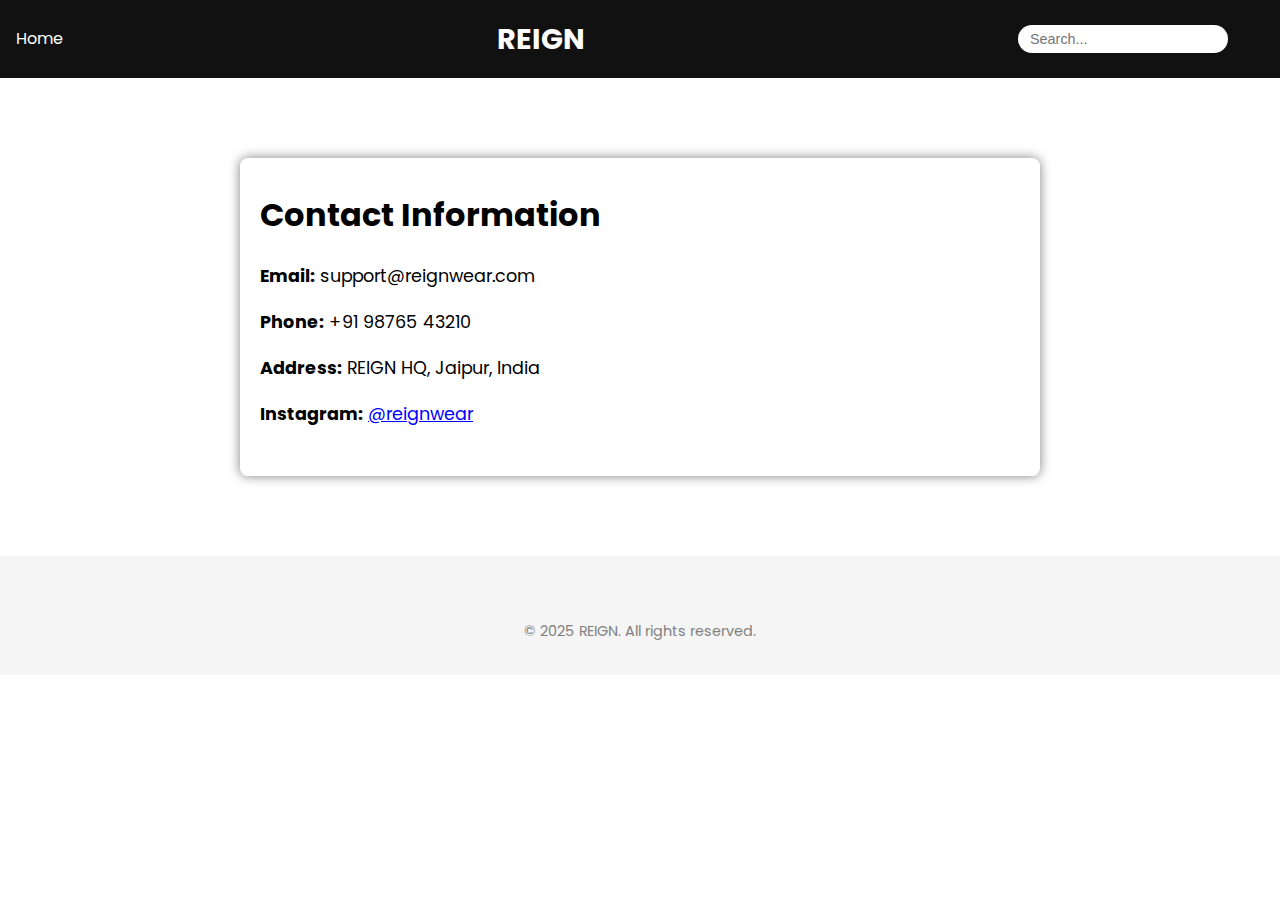
<file: contact.html>
<!DOCTYPE html>
<html lang="en">
<head>
  <meta charset="UTF-8" />
  <meta name="viewport" content="width=device-width, initial-scale=1.0"/>
  <title>Contact Information - REIGN</title>
  <link rel="stylesheet" href="style.css" />
  <link href="https://fonts.googleapis.com/css2?family=Poppins:wght@300;600&display=swap" rel="stylesheet">

</head>
<body>

  <header>
      <nav class="navbar">
        <!-- Hamburger (only on mobile) -->
        <div class="menu-toggle" onclick="toggleMenu()">
          <i class="fas fa-bars"></i>
        </div>

        <!-- Left menu links -->
        <ul class="nav-links">
          <li><a href="index.html">Home</a></li>
        </ul>

        <!-- Center logo -->
        <div class="nav-logo">
          <a href="index.html">REIGN</a>
        </div>

        <!-- Right icons -->
        <div class="nav-icons">
          <form class="search-bar">
            <input type="text" placeholder="Search..." />
          </form>
          <a href="wishlist.html" title="Wishlist"><i class="fas fa-heart"></i></a>
          <a href="cart.html" title="Cart"><i class="fas fa-shopping-cart"></i></a>
          <a href="login.html" title="Login"><i class="fas fa-user"></i></a>
        </div>
      </nav>

  </header>

  <main class="policy-page">
    <h2>Contact Information</h2>
    <p><strong>Email:</strong> support@reignwear.com</p>
    <p><strong>Phone:</strong> +91 98765 43210</p>
    <p><strong>Address:</strong> REIGN HQ, Jaipur, India</p>
    <p><strong>Instagram:</strong> <a href="#">@reignwear</a></p>
  </main>

  <footer class="site-footer">
    <p class="footer-bottom">© 2025 REIGN. All rights reserved.</p>
  </footer>

</body>
</html>
</file>
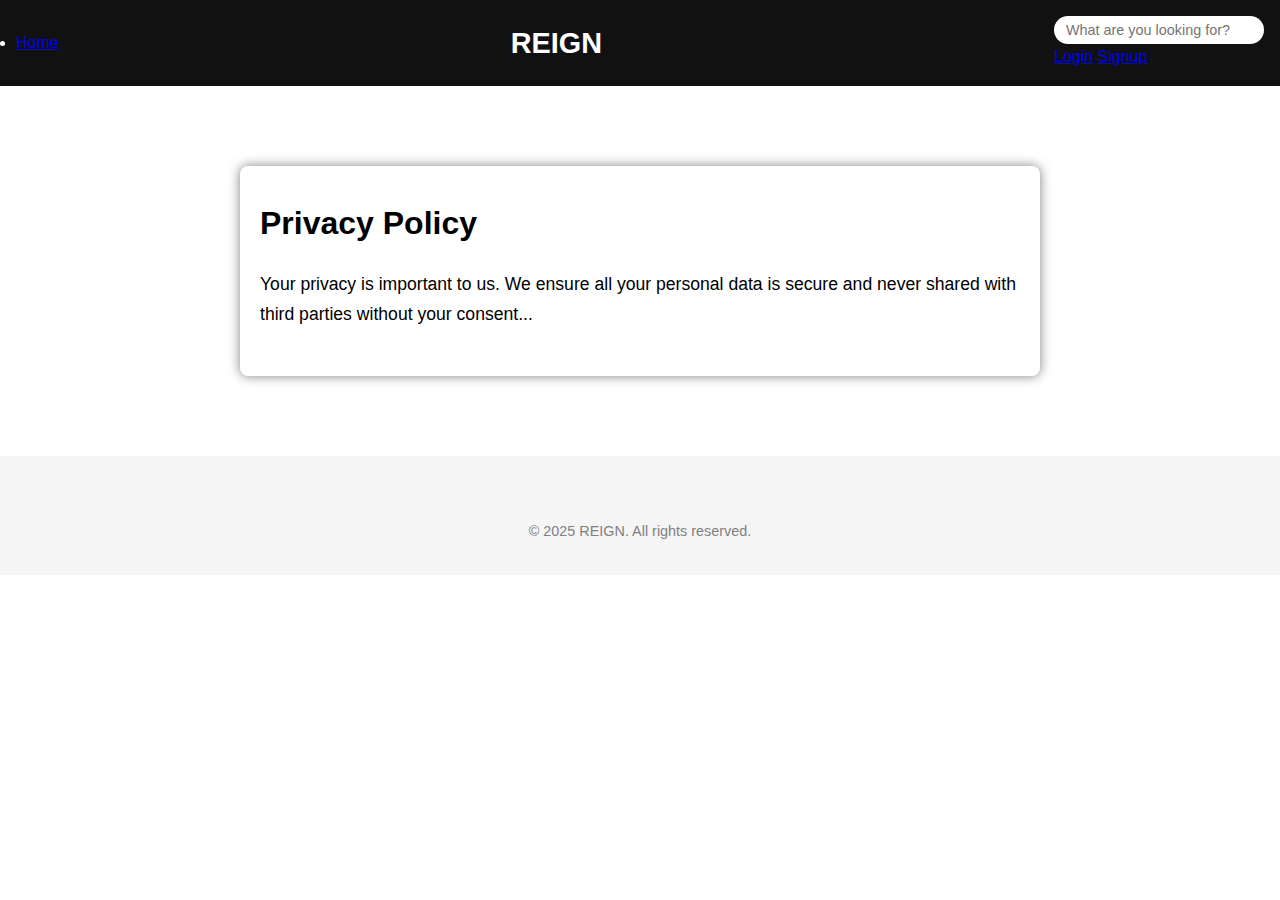
<file: privacy.html>
<!DOCTYPE html>
<html lang="en">
<head>
  <meta charset="UTF-8" />
  <meta name="viewport" content="width=device-width, initial-scale=1.0"/>
  <title>Privacy Policy - REIGN</title>
  <link rel="stylesheet" href="style.css" />
</head>
<body>

  <header>
    <nav class="navbar">
        <div class="nav-left">
          <ul>
            <li><a href="index.html">Home</a></li>
            
          </ul>
        </div>

        <div class="nav-center">
          <div class="logo"><a href="index.html">REIGN</a></div>
        </div>

        <div class="nav-right">
          <form class="search-bar">
            <input type="text" placeholder="What are you looking for?" />
          </form>
          <a href="#" title="Wishlist"><i class="fas fa-heart"></i></a>
          <a href="cart.html" title="Cart"><i class="fas fa-shopping-cart"></i></a>
          <div class="dropdown">
            <i class="fas fa-user" onclick="toggleDropdown()"></i>
            <div class="dropdown-content" id="loginDropdown">
              <a href="login.html">Login</a>
              <a href="signup.html">Signup</a>
            </div>
          </div>
        </div>
      </nav>
  </header>

  <main class="policy-page">
    <h2>Privacy Policy</h2>
    <p>Your privacy is important to us. We ensure all your personal data is secure and never shared with third parties without your consent...</p>
  </main>

  <footer class="site-footer">
    <p class="footer-bottom">© 2025 REIGN. All rights reserved.</p>
  </footer>

</body>
</html>
</file>
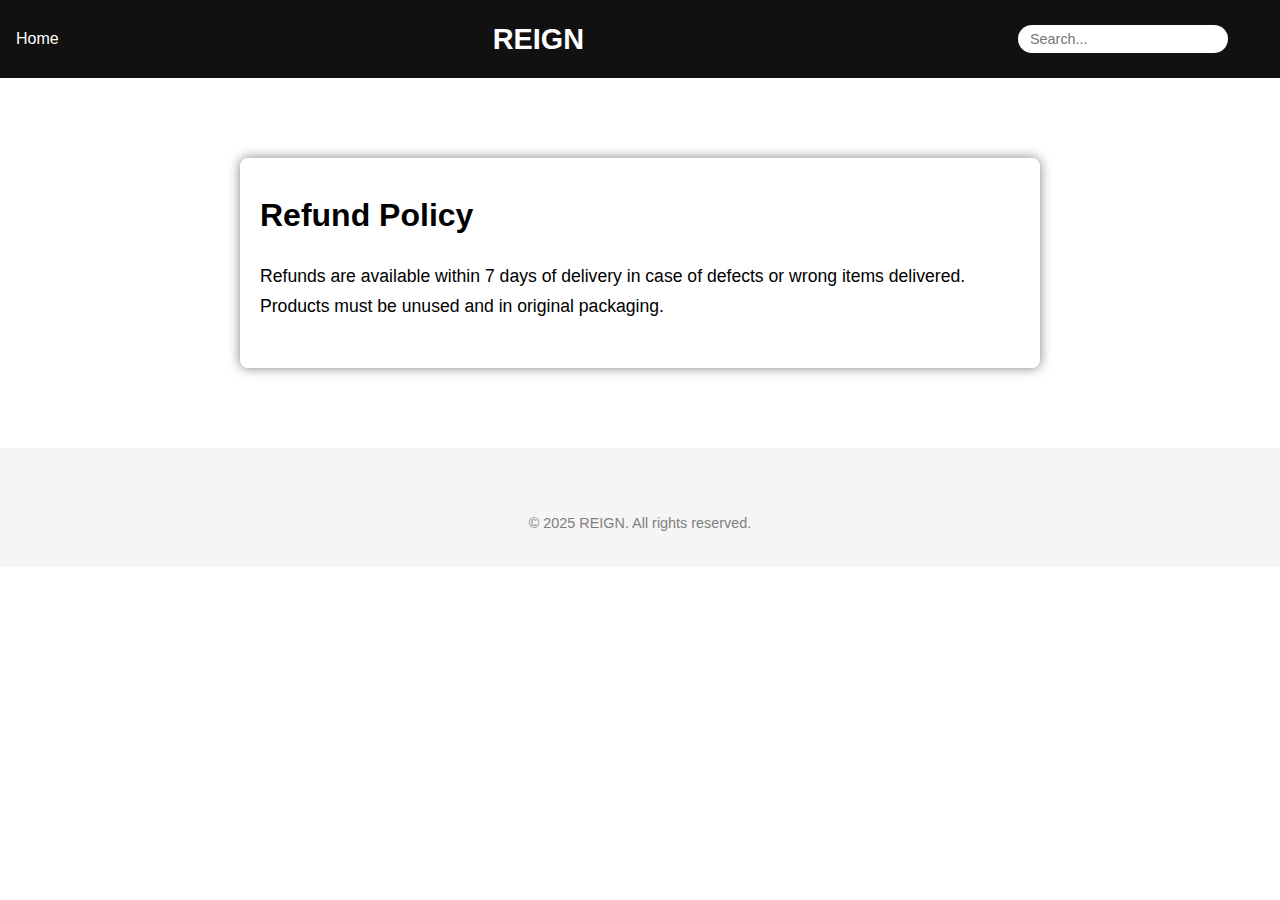
<file: refund.html>
<!DOCTYPE html>
<html lang="en">
<head>
  <meta charset="UTF-8" />
  <meta name="viewport" content="width=device-width, initial-scale=1.0"/>
  <title>Refund Policy - REIGN</title>
  <link rel="stylesheet" href="style.css" />
</head>
<body>

  <header>
    <nav class="navbar">
        <!-- Hamburger (only on mobile) -->
        <div class="menu-toggle" onclick="toggleMenu()">
          <i class="fas fa-bars"></i>
        </div>

        <!-- Left menu links -->
        <ul class="nav-links">
          <li><a href="index.html">Home</a></li>
        </ul>

        <!-- Center logo -->
        <div class="nav-logo">
          <a href="index.html">REIGN</a>
        </div>

        <!-- Right icons -->
        <div class="nav-icons">
          <form class="search-bar">
            <input type="text" placeholder="Search..." />
          </form>
          <a href="wishlist.html" title="Wishlist"><i class="fas fa-heart"></i></a>
          <a href="cart.html" title="Cart"><i class="fas fa-shopping-cart"></i></a>
          <a href="login.html" title="Login"><i class="fas fa-user"></i></a>
        </div>
      </nav>
  </header>

  <main class="policy-page">
    <h2>Refund Policy</h2>
    <p>Refunds are available within 7 days of delivery in case of defects or wrong items delivered. Products must be unused and in original packaging.</p>
  </main>

  <footer class="site-footer">
    <p class="footer-bottom">© 2025 REIGN. All rights reserved.</p>
  </footer>

</body>
</html>
</file>
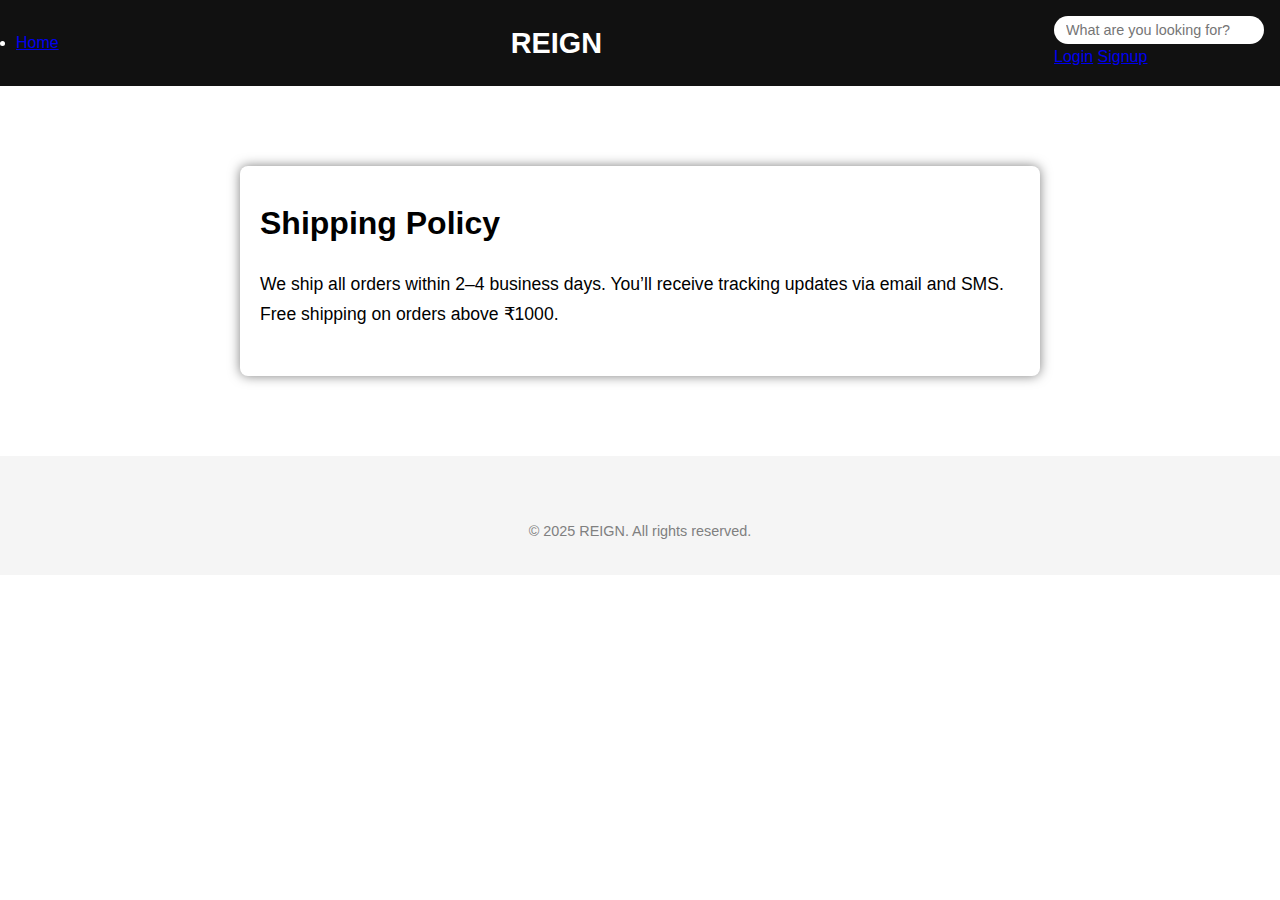
<file: shipping.html>
<!DOCTYPE html>
<html lang="en">
<head>
  <meta charset="UTF-8" />
  <meta name="viewport" content="width=device-width, initial-scale=1.0"/>
  <title>Shipping Policy - REIGN</title>
  <link rel="stylesheet" href="style.css" />
</head>
<body>

  <header>
    <nav class="navbar">
        <div class="nav-left">
          <ul>
            <li><a href="index.html">Home</a></li>
            
          </ul>
        </div>

        <div class="nav-center">
          <div class="logo"><a href="index.html">REIGN</a></div>
        </div>

        <div class="nav-right">
          <form class="search-bar">
            <input type="text" placeholder="What are you looking for?" />
          </form>
          <a href="#" title="Wishlist"><i class="fas fa-heart"></i></a>
          <a href="cart.html" title="Cart"><i class="fas fa-shopping-cart"></i></a>
          <div class="dropdown">
            <i class="fas fa-user" onclick="toggleDropdown()"></i>
            <div class="dropdown-content" id="loginDropdown">
              <a href="login.html">Login</a>
              <a href="signup.html">Signup</a>
            </div>
          </div>
        </div>
      </nav>
  </header>

  <main class="policy-page">
    <h2>Shipping Policy</h2>
    <p>We ship all orders within 2–4 business days. You’ll receive tracking updates via email and SMS. Free shipping on orders above ₹1000.</p>
  </main>

  <footer class="site-footer">
    <p class="footer-bottom">© 2025 REIGN. All rights reserved.</p>
  </footer>

</body>
</html>
</file>
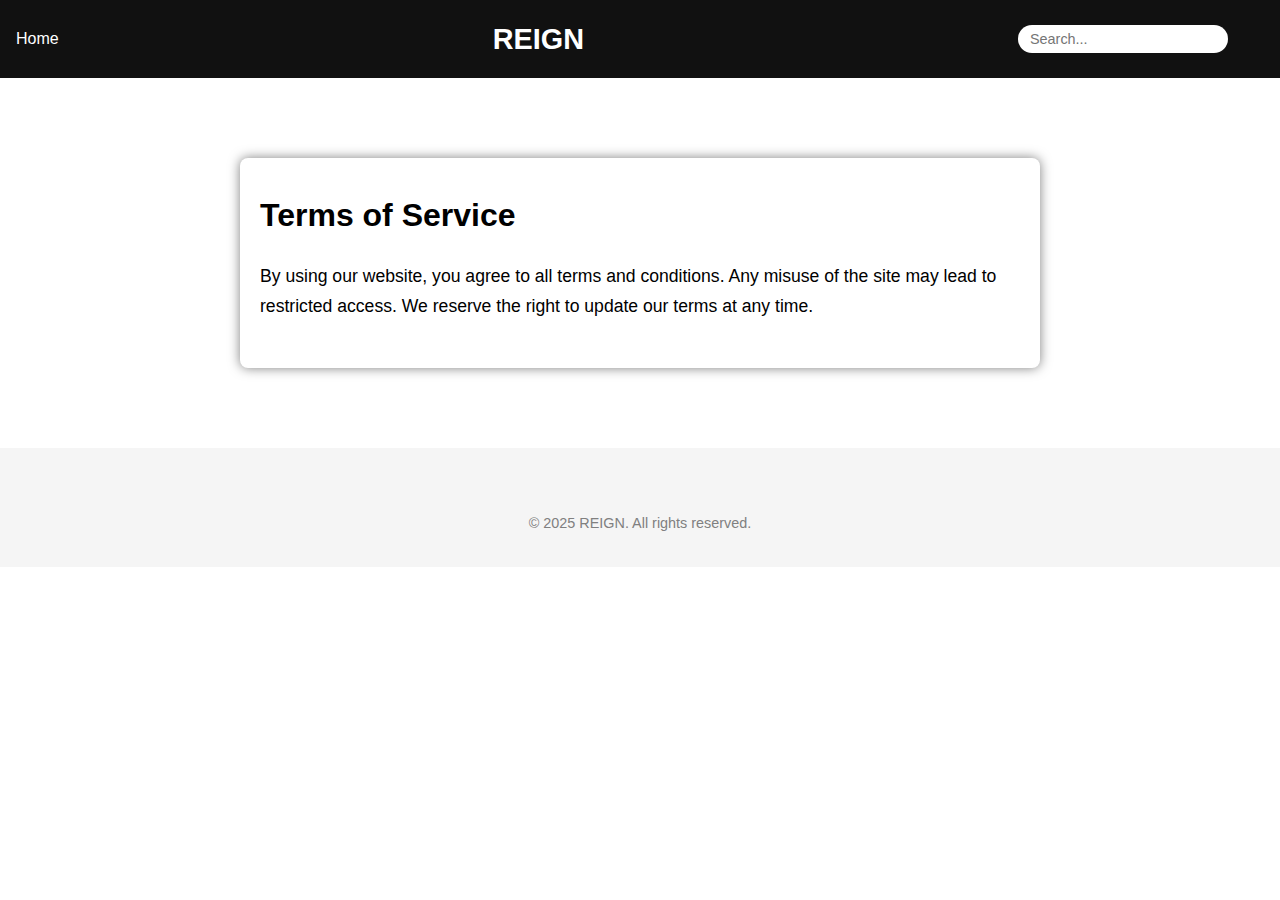
<file: terms.html>
<!DOCTYPE html>
<html lang="en">
<head>
  <meta charset="UTF-8" />
  <meta name="viewport" content="width=device-width, initial-scale=1.0"/>
  <title>Terms of Service - REIGN</title>
  <link rel="stylesheet" href="style.css" />
</head>
<body>

  <header>
    <nav class="navbar">
        <!-- Hamburger (only on mobile) -->
        <div class="menu-toggle" onclick="toggleMenu()">
          <i class="fas fa-bars"></i>
        </div>

        <!-- Left menu links -->
        <ul class="nav-links">
          <li><a href="index.html">Home</a></li>
        </ul>

        <!-- Center logo -->
        <div class="nav-logo">
          <a href="index.html">REIGN</a>
        </div>

        <!-- Right icons -->
        <div class="nav-icons">
          <form class="search-bar">
            <input type="text" placeholder="Search..." />
          </form>
          <a href="wishlist.html" title="Wishlist"><i class="fas fa-heart"></i></a>
          <a href="cart.html" title="Cart"><i class="fas fa-shopping-cart"></i></a>
          <a href="login.html" title="Login"><i class="fas fa-user"></i></a>
        </div>
      </nav>
  </header>

  <main class="policy-page">
    <h2>Terms of Service</h2>
    <p>By using our website, you agree to all terms and conditions. Any misuse of the site may lead to restricted access. We reserve the right to update our terms at any time.</p>
  </main>

  <footer class="site-footer">
    <p class="footer-bottom">© 2025 REIGN. All rights reserved.</p>
  </footer>

</body>
</html>
</file>
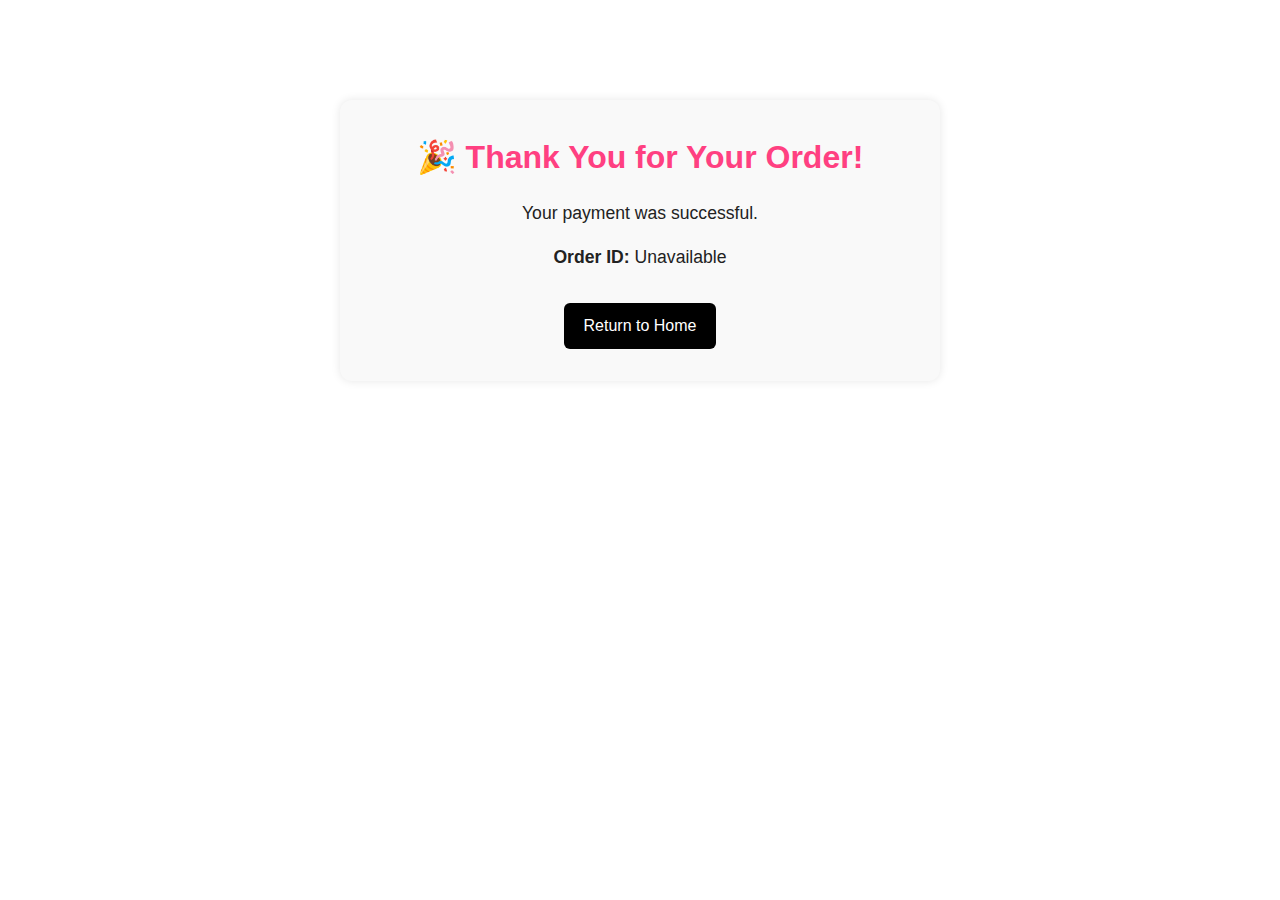
<file: thankyou.html>
<!DOCTYPE html>
<html lang="en">
<head>
  <meta charset="UTF-8">
  <title>Thank You | REIGN</title>
  <meta name="viewport" content="width=device-width, initial-scale=1.0"/>
  <link rel="stylesheet" href="style.css">
  <style>
    .thankyou-container {
      max-width: 600px;
      margin: 100px auto;
      padding: 2rem;
      background: #f9f9f9;
      border-radius: 12px;
      text-align: center;
      font-family: 'Poppins', sans-serif;
      box-shadow: 0 0 10px rgba(0,0,0,0.1);
    }

    .thankyou-container h1 {
      color: #ff4081;
      margin-bottom: 1rem;
    }

    .thankyou-container p {
      font-size: 1.1rem;
      margin-bottom: 1rem;
    }

    .thankyou-container ul {
      list-style: none;
      padding: 0;
      margin: 1rem 0;
    }

    .thankyou-container li {
      padding: 6px 0;
      font-size: 1rem;
    }

    .btn-home {
      display: inline-block;
      padding: 10px 20px;
      background: black;
      color: white;
      text-decoration: none;
      border-radius: 6px;
      margin-top: 1rem;
    }

    .btn-home:hover {
      background: #ff4081;
    }
  </style>
</head>
<body>

  <div class="thankyou-container">
    <h1>🎉 Thank You for Your Order!</h1>
    <p>Your payment was successful.</p>
    <p><strong>Order ID:</strong> <span id="orderId">Loading...</span></p>

    <div id="orderDetails"></div>

    <a href="index.html" class="btn-home">Return to Home</a>
  </div>

  <script>
    const orderId = localStorage.getItem("lastOrderId") || "Unavailable";
    document.getElementById("orderId").textContent = orderId;

    // Optionally show recent cart summary
    const recentItems = JSON.parse(localStorage.getItem("lastCart")) || [];
    const total = recentItems.reduce((sum, item) => sum + parseInt(item.price), 0);

    const orderDetails = document.getElementById("orderDetails");

    if (recentItems.length > 0) {
      orderDetails.innerHTML = `
        <h3 style="margin-top: 1rem;">Order Summary:</h3>
        <ul>
          ${recentItems.map(i => `<li>${i.name} - ₹${i.price}</li>`).join("")}
        </ul>
        <p><strong>Total Paid:</strong> ₹${total}</p>
      `;
    }
  </script>
</body>
</html>
</file>
<file: style.css>
/* Reset */
  * {
    margin: 0;
    padding: 0;
    box-sizing: border-box;
  }
  body {
    font-family: 'Poppins', sans-serif;
    background: #fff;
    color: #222;
    line-height: 1.6;
  }

  /* Hero Section */
  .hero {
    background: url('assets/banner.jpg') no-repeat center center/cover;
    height: 90vh;
    text-align: center;
    color: #fff;
    padding-top: 140px;
  }
  .hero h1 {
    font-size: 3rem;
  }
  .hero p {
    font-size: 1.2rem;
    margin: 1rem 0;
  }
  .hero button {
    padding: 0.8rem 1.8rem;
    font-size: 1rem;
    background: #ff4081;
    border: none;
    color: white;
    cursor: pointer;
    border-radius: 8px;
    transition: 0.3s ease;
  }
  .hero button:hover {
    background: #e73370;
  }

  /* Carousel */
  .carousel {
    text-align: center;
    padding: 3rem 2rem;
  }
  .swiper {
    width: 90%;
    max-width: 700px;
    margin: auto;
  }
  .swiper-slide img {
    width: 50%;
    border-radius: 10px;
  }


  /* PRODUCTS SECTION */
.products {
  padding: 3rem 2rem;
  text-align: center;
}

#category-filter {
  padding: 0.5rem;
  margin: 1rem;
}

.product-grid {
  display: grid;
  grid-template-columns: repeat(auto-fit, minmax(200px, 1fr));
  gap: 1.5rem;
  
  padding: 1rem;
}

.product-card {
  text-align: center;
  background: none;
  border: none;
  box-shadow: none;
  padding: 0;
  transition: transform 0.3s ease;
  cursor: pointer;
}

.product-card img {
  width: 100%;
  /*max-height: 300px;*/
  height: auto;
  object-fit: contain;
  border-radius: 8px;
  display: block;
  transition: transform 0.4s ease;
}

.product-card:hover img {
  transform: scale(1.1) translateY(-5px);
}

.product-card h3 {
  margin-top: 0.8rem;
  font-size: 1rem;
  color: #111;
}

.product-card p {
  margin-top: 0.2rem;
  font-weight: 600;
  color: #444;
  font-size: 0.95rem;
}

.size-options button.size-btn {
  padding: 8px 14px;
  border-radius: 30px;
  border: 1px solid #222;
  background: #fff;
  cursor: pointer;
  margin: 4px;
  font-weight: 600;
  transition: all 0.3s ease;
}
.size-options button.size-btn:hover {
  background: #ff4081;
  color: white;
  border-color: #ff4081;
}

.size-options {
  display: flex;
  flex-wrap: wrap;
  gap: 10px;
  margin: 10px 0;
}

.size-btn {
  width: 42px;
  height: 42px;
  border-radius: 50%;
  border: 1px solid #111;
  font-weight: bold;
  cursor: pointer;
  background: white;
  font-size: 0.9rem;
  transition: background 0.3s ease, color 0.3s ease, border 0.3s ease;
  display: flex;
  align-items: center;
  justify-content: center;
  padding: 0;
}

.size-btn:hover {
  background: #ff4081;
  color: rgb(194, 55, 55);
  border-color: #ff4081;
}

.size-btn.selected {
  background: #ff4081;
  color: #e64545;
  font-weight: bold;
  font-size: 1rem;
  border: 2px solid #ff4081;
  box-shadow: 0 0 2px rgba(0,0,0,0.3);
}



.thumb.active {
  border: 2px solid #ff4081;
}
  

.color-options {
  display: flex;
  gap: 15px;
  margin: 10px 0 20px;
}

.color-swatch {
  display: flex;
  flex-direction: column;
  align-items: center;
  font-size: 0.9rem;
  cursor: pointer;
}

.color-swatch .circle {
  width: 36px;
  height: 36px;
  border-radius: 50%;
  border: 2px solid #888;
  margin-bottom: 4px;
  transition: transform 0.2s ease, border-color 0.3s ease;
}

.color-swatch.selected .circle {
  border-color: #ff4081;
  box-shadow: 0 0 0 2px #ff408150;
  transform: scale(1.1);
}

.product-image {
  flex: 1;
  min-width: 300px;
}

.product-image .main-img {
  width: 100%;
  border-radius: 10px;
  transition: transform 0.3s ease;
  cursor: zoom-in;
}

.product-image .main-img:hover {
  transform: scale(1.03);
}

.thumbnail-row {
  display: flex;
  gap: 10px;
  margin-top: 10px;
}

.thumbnail-row .thumb {
  width: 50px;
  height: 50px;
  object-fit: cover;
  border: 2px solid transparent;
  border-radius: 6px;
  cursor: pointer;
  transition: border-color 0.3s ease;
}

.thumbnail-row .thumb.active,
.thumbnail-row .thumb:hover {
  border-color: #ff4081;
}




@media (max-width: 768px) {
  .product-grid {
    grid-template-columns: repeat(auto-fit, minmax(160px, 1fr));
  }

  .product-card img {
    height: auto;
    max-height: none;
    object-fit: contain;
  }

  .product-card {
    padding: 10px;
  }

  .product-card h3 {
    font-size: 1rem;
  }

  .product-card p {
    font-size: 0.9rem;
  }
}


  .view-link {
    color: #007bff;
    text-decoration: underline;
    font-size: 0.9rem;
    margin-top: 6px;
  }
  .view-link:hover {
    color: #ff4081;
  }

  /*about*/
  .about-us {
    background: #f4f4f4;
    padding: 4rem 2rem;
  }

  .about-container {
    max-width: 1200px;
    margin: auto;
    display: flex;
    align-items: center;
    gap: 2rem;
    flex-wrap: wrap;
  }

  .about-image {
    flex: 1;
    min-width: 280px;
  }
  .about-image img {
    width: 100%;
    border-radius: 12px;
    box-shadow: 0 4px 10px rgba(0,0,0,0.1);
  }

  .about-text {
    flex: 1;
    min-width: 280px;
  }
  .about-text h2 {
    font-size: 2rem;
    margin-bottom: 1rem;
    color: #111;
  }
  .about-text p {
    color: #444;
    line-height: 1.6;
    margin-bottom: 1rem;
  }



  /* Footer */
  footer {
    background: #111;
    color: #fff;
    text-align: center;
    padding: 1rem;
    margin-top: 2rem;
  }

  .site-footer {
    background-color: whitesmoke;
    color: black;
    padding: 2rem 1rem;
    margin-top: 3rem;
    text-align: center;
  }
  .footer-content {
    display: flex;
    flex-wrap: wrap;
    justify-content: space-around;
    max-width: 1200px;
    margin: auto;
    gap: 2rem;
  }
  .footer-section {
    flex: 1;
    min-width: 250px;
  }
  .footer-section h3 {
    margin-bottom: 1rem;
    color: #ff4081;
  }
  .footer-section input[type="email"] {
    padding: 0.5rem;
    width: 80%;
    max-width: 250px;
    border: none;
    border-radius: 4px;
  }
  .footer-section button {
    padding: 0.5rem 1rem;
    margin-top: 0.5rem;
    background: #ff4081;
    border: none;
    color: #fff;
    cursor: pointer;
    border-radius: 4px;
  }
  .footer-section ul {
    list-style: none;
    padding: 0;
  }
  .footer-section li {
    margin: 0.3rem 0;
  }
  .footer-section a {
    color: grey;
    text-decoration: none;
  }
  .footer-section a:hover {
    color: black;
  }
  .footer-bottom {
    margin-top: 2rem;
    font-size: 0.9rem;
    color: grey;
  }

  /* Auth and Checkout Pages */
  .checkout-container {
  max-width: 400px;
  margin: 80px auto;
  padding: 2rem;
  background: white;
  border-radius: 12px;
  box-shadow: 0 0 12px rgba(0,0,0,0.1);
  font-family: 'Poppins', sans-serif;
}
.checkout-container input {
  width: 100%;
  padding: 12px;
  margin-bottom: 15px;
  border: 1px solid #ccc;
  border-radius: 8px;
  font-size: 1rem;
}
 .checkout-container button {
  width: 100%;
  padding: 12px;
  background: black;
  color: white;
  border: none;
  border-radius: 8px;
  font-size: 1rem;
  font-weight: 600;
  cursor: pointer;
  transition: background 0.3s ease;
}

.checkout-container button:hover {
  background: #ff4081;
}
.checkout-message {
  margin-top: 20px;
  padding: 12px;
  font-size: 0.95rem;
  border-radius: 6px;
  text-align: center;
  display: none;
}

.checkout-message.success {
  background-color: #e0f8e9;
  color: #2e7d32;
  border: 1px solid #2e7d32;
}

.checkout-message.error {
  background-color: #ffe0e0;
  color: #c62828;
  border: 1px solid #c62828;
}
@media (max-width: 480px) {
  .checkout-container {
    padding: 1.5rem;
    margin: 60px 1rem;
  }

  .checkout-container input,
  .checkout-container button {
    font-size: 0.95rem;
  }
}


  /* Responsive */
  @media (max-width: 768px) {
    .hero h1 {
      font-size: 2rem;
    }
    nav ul {
      flex-direction: column;
      gap: 1rem;
    }
  }

  .menu-icon {
    display: none;
  }

  /* chat*/
  .chat-button {
    position: fixed;
    bottom: 20px;
    right: 20px;
    background: black;
    color: white;
    padding: 12px 18px;
    border-radius: 50px;
    font-weight: bold;
    box-shadow: 0 4px 12px rgba(0,0,0,0.2);
    cursor: pointer;
    z-index: 9999;
    transition: background 0.3s ease;
  }
  .chat-button:hover {
    background: darkslategrey;
  }

  .chat-popup {
    display: none;
    position: fixed;
    bottom: 80px;
    right: 20px;
    width: 280px;
    background: white;
    border-radius: 12px;
    box-shadow: 0 0 15px rgba(0,0,0,0.2);
    z-index: 10000;
    overflow: hidden;
  }

  .chat-header {
    background: black;
    color: white;
    padding: 10px;
    font-weight: bold;
    display: flex;
    justify-content: space-between;
    align-items: center;
  }
  .chat-header button {
    background: transparent;
    border: none;
    color: white;
    font-size: 1rem;
    cursor: pointer;
  }

  .chat-body {
    padding: 15px;
  }
  .chat-body p {
    font-size: 0.9rem;
    margin-bottom: 10px;
  }
  .chat-body input {
    width: 100%;
    padding: 8px;
    margin-bottom: 8px;
    border-radius: 6px;
    border: 1px solid #ccc;
  }
  .chat-body button {
    width: 100%;
    padding: 8px;
    background: black;
    color: white;
    border: none;
    border-radius: 6px;
    cursor: pointer;
  }

  /*social icon*/
  .social-icons {
    margin-top: 1.5rem;
  }
  .social-icons a {
    color: black;
    margin: 0 10px;
    font-size: 1.5rem;
    transition: color 0.3s ease, transform 0.3s ease;
  }
  .social-icons a:hover {
    color: #ff4081;
    transform: scale(1.2);
  }

  /*quicklinks*/

  .policy-page {
    max-width: 800px;
    margin: 80px auto;
    padding: 30px 20px;
    background-color: white;
    color: black;
    font-family: 'Poppins', sans-serif;
    line-height: 1.7;
    border-radius: 8px;
    box-shadow: 0 0 12px rgba(0,0,0,0.5);
  }

  .policy-page h2 {
    font-size: 2rem;
    margin-bottom: 20px;
    color: black;
  }

  .policy-page p {
    font-size: 1.1rem;
    margin-bottom: 16px;
  }

  .policy-page a {
    color: blue;
    text-decoration: underline;
  }


  /*shop button*/
  html {
    scroll-behavior: smooth;
  }

  .shop-btn {
    padding: 12px 25px;
    background-color: #ff4747;
    color: white;
    font-size: 1rem;
    text-decoration: none;
    border: none;
    border-radius: 5px;
    cursor: pointer;
    font-weight: 600;
    display: inline-block;
    margin-top: 20px;
    transition: background 0.3s ease;
  }

  .shop-btn:hover {
    background-color: black;
  }





  /* ================= NAVBAR BASE ================= */
  .navbar {
    display: flex;
    justify-content: space-between;
    align-items: center;
    background: #111;
    padding: 1rem 1.5rem;
    color: white;
    position: sticky;
    top: 0;
    z-index: 1000;
    flex-wrap: wrap;
  }



  .nav-links {
    list-style: none;
    display: flex;
    gap: 1.5rem;
  }
  .nav-links a {
    text-decoration: none;
    color: white;
  }
  .nav-links a:hover {
    color: #ff4081;
  }

  .nav-logo a {
    font-size: 1.8rem;
    font-weight: bold;
    color: white;
    text-decoration: none;
  }

  .nav-icons {
    display: flex;
    align-items: center;
    gap: 1rem;
  }

  .nav-icons i {
    color: white;
    font-size: 1.2rem;
    cursor: pointer;
  }

  /* Search Toggle Style */
  .search-wrapper {
    position: relative;
  }
  .search-input {
    display: none;
    padding: 6px 12px;
    border-radius: 20px;
    border: none;
    font-size: 0.9rem;
  }
  .search-wrapper.active .search-input {
    display: inline-block;
  }

  /* Hamburger Menu */
  .menu-toggle {
    display: none;
    font-size: 1.6rem;
    color: white;
    cursor: pointer;
  }


  .search-bar {
    position: relative;
  }
  .search-bar input {
    padding: 6px 12px;
    border-radius: 20px;
    border: none;
    outline: none;
    font-size: 0.9rem;
  }

  /* ================= MOBILE NAV ================= */
  @media (max-width: 768px) {
    .navbar {
      flex-wrap: nowrap;
      flex-direction: row;
      justify-content: space-between;
      align-items: center;
    }

    .menu-toggle {
      display: block;
    }

    .logo {
      flex: 1;
      text-align: center;
    }

    .nav-icons {
      display: flex;
      align-items: center;
      gap: 10px;
      flex-shrink: 0;
    }

    .search-input {
      display: none;
      width: 120px;
    }

    .nav-icons.show-search .search-input {
      display: inline-block;
    }

    /* Hide wishlist on mobile */
    .wishlist-icon {
      display: none;
    }

    .nav-links {
      display: none;
      flex-direction: column;
      width: 100%;
      background: #111;
      text-align: center;
      padding-top: 10px;
    }

    .navbar.active .nav-links {
      display: flex;
    }
  }


  /* ========== Navbar ========== */
  .navbar {
    display: flex;
    align-items: center;
    justify-content: space-between;
    background: #111;
    color: white;
    padding: 1rem;
    position: sticky;
    top: 0;
    z-index: 999;
  }

  /* ☰ Hamburger */
  .menu-toggle {
    font-size: 1.5rem;
    color: white;
    cursor: pointer;
    margin-right: 10px;
  }

  /* Logo in center */
  .logo {
    flex: 1;
    text-align: center;
  }
  .logo a {
    font-size: 1.8rem;
    font-weight: bold;
    color: white;
    text-decoration: none;
  }

  /* Right icons */
  .nav-icons {
    display: flex;
    align-items: center;
    gap: 12px;
  }

  /* Hide search input initially */
  .search-input {
    display: none;
    padding: 5px 10px;
    border-radius: 20px;
    border: none;
    font-size: 0.9rem;
  }

  .nav-icons.show-search .search-input {
    display: inline-block;
  }

  /* On mobile, hide wishlist only */
 @media (max-width: 768px) {
  .wishlist-icon {
    display: inline-block !important;
  }

    .search-input {
      width: 120px;
    }
  }

  /* --- Mobile dropdown menu --- */
  .mobile-menu {
    display: none;
    background: #111;
    list-style: none;
    padding: 0;
    margin: 0;
    text-align: center;
  }

  .mobile-menu li {
    padding: 12px 0;
    border-top: 1px solid #333;
  }

  .mobile-menu li a {
    color: white;
    text-decoration: none;
    font-size: 1.1rem;
  }

  .mobile-menu li a:hover {
    color: #ff4081;
  }

  .mobile-menu.show {
    display: block;
  }

  /* --- Mobile layout fix --- */
  @media (max-width: 768px) {
    .navbar {
      display: flex;
      align-items: center;
      justify-content: space-between;
      flex-wrap: nowrap;
      padding: 0.8rem 1rem;
    }

    .menu-toggle {
      display: block;
      font-size: 1.5rem;
      color: white;
      cursor: pointer;
      
    }

    .logo {
      flex: 1;
      text-align: center;
      margin: 0;
    }

    .nav-icons {
      display: flex;
      align-items: center;
      gap: 10px;
      margin: 0;
      padding: 0;
      flex-shrink: 0;
    }

    .search-input {
      display: none;
      width: 100px;
    }

    .nav-icons.show-search .search-input {
      display: inline-block;
    }

    .wishlist-icon {
    position: relative;
  }

  .wishlist-badge {
    position: absolute;
    top: -6px;
    right: -6px;
    font-size: 0.65rem;
    padding: 2px 6px;
    background: red;
    color: white;
    border-radius: 50%;
  }

  }

  /* Base nav link styles (desktop) */
  .nav-links {
    display: flex;
    list-style: none;
    gap: 1.5rem;
  }

  .nav-links li a {
    color: white;
    text-decoration: none;
  }

  .nav-links li a:hover {
    color: #ff4081;
  }

  /* Mobile nav toggle */
  @media (max-width: 768px) {
    .nav-links {
      display: none;
      flex-direction: column;
      width: 100%;
      background: #111;
      text-align: center;
      padding: 10px 0;
      position: absolute;
      top: 60px;
      left: 0;
    }

    .navbar.show-menu .nav-links {
      display: flex;
    }
  }

  /*nav bar align perfect*/
  @media (max-width: 768px) {
    .nav-icons {
      margin-left: auto;  /* push icons to far right */
      margin-right: 0;    /* ensure no right gap */
      gap: 10px;
      padding: 0;
    }

    .search-wrapper {
      display: flex;
      align-items: center;
    }

    .search-input {
      display: none;
      width: 100px;
    }

    .nav-icons.show-search .search-input {
      display: inline-block;
    }
  }


  .modal {
    display: none;
    position: fixed;
    z-index: 9999;
    padding-top: 60px;
    left: 0;
    top: 0;
    width: 100%;
    height: 100%;
    overflow: auto;
    background-color: rgba(0,0,0,0.8);
  }

  .modal-content {
    display: block;
    margin: auto;
    max-width: 80%;
    max-height: 80%;
    border-radius: 10px;
  }

  .close-modal {
    position: absolute;
    top: 30px;
    right: 40px;
    color: #fff;
    font-size: 30px;
    font-weight: bold;
    cursor: pointer;
  }

  .view-product-btn {
    display: inline-block;
    margin: 10px 0;
    padding: 6px 14px;
    background: #111;
    color: white;
    text-decoration: none;
    border-radius: 6px;
    font-size: 0.9rem;
  }
  .view-product-btn:hover {
    background: #ff4081;
  }


  /* ========== PRODUCT DETAIL PAGE ========== */
  .product-detail {
    display: flex;
    flex-wrap: wrap;
    padding: 2rem;
    gap: 2rem;
    align-items: flex-start;
    justify-content: center;
  }
  .product-image {
    flex: 1;
    min-width: 300px;
  }
  .product-image img {
    width: 100%;
    border-radius: 10px;
  }
  .product-info {
    flex: 1;
    min-width: 300px;
  }
  .product-info h2 {
    font-size: 2rem;
    margin-bottom: 1rem;
  }
  .product-price {
    font-size: 1.5rem;
    margin-bottom: 1rem;
  }
  .size-options button {
    margin: 0.3rem;
    padding: 0.4rem 0.8rem;
    background: white;
    border: 1px solid black;
    border-radius: 5px;
    cursor: pointer;
  }
  .size-options button:hover{
    border-color: #e73370;
  }
  .quantity-box {
    display: flex;
    align-items: center;
    margin: 1rem 0;
  }
  .quantity-box button {
    padding: 5px 10px;
    font-size: 1rem;
  }
  .quantity-box input {
    width: 50px;
    text-align: center;
    margin: 0 5px;
    font-size: 1rem;
    padding: 5px;
  }
  .add-to-cart-btn {
    padding: 10px 20px;
    background: black;
    color: white;
    border: none;
    border-radius: 5px;
    cursor: pointer;
  }
  .add-to-cart-btn:hover {
    background: #ff4081;
  }

  .view-product-btn {
    display: inline-block;
    margin-top: 10px;
    padding: 6px 12px;
    background: #111;
    color: white;
    border-radius: 5px;
    text-decoration: none;
    font-size: 0.9rem;
  }
  .view-product-btn:hover {
    background: #ff4081;
  }

  /**/
  .product-img-wrapper {
    position: relative;
    overflow: hidden;
  }

  .product-img-wrapper img {
    width: 100%;
    border-radius: 10px;
    transition: transform 0.3s ease;
  }

  .product-hover {
    position: absolute;
    top: 0;
    left: 0;
    width: 100%;
    height: 100%;
    background: rgba(17, 17, 17, 0.6);
    display: flex;
    flex-direction: column;
    justify-content: center;
    align-items: center;
    opacity: 0;
    transition: 0.3s ease;
  }

  .product-img-wrapper:hover .product-hover {
    opacity: 1;
  }

  .product-img-wrapper:hover img {
    transform: scale(1.05);
  }

  .hover-btn {
    margin: 8px;
    background: #fff;
    color: #111;
    padding: 8px 14px;
    border: none;
    cursor: pointer;
    border-radius: 4px;
    font-weight: bold;
    font-size: 0.9rem;
    transition: background 0.3s ease;
  }

  .hover-btn:hover {
    background: #ff4081;
    color: #fff;
  }

.quantity-box {
  display: flex;
  align-items: center;
  justify-content: flex-start; /* Use center if you prefer */
  gap: 10px;
  margin: 1rem 0;
}

.quantity-box button {
  padding: 5px 10px;
  font-size: 1rem;
  background: black;
  color: white;
  border: none;
  border-radius: 4px;
  cursor: pointer;
  transition: background 0.3s ease;
}

.quantity-box button:hover {
  background: #ff4081;
}

.quantity-box input[type="number"] {
  width: 60px;
  text-align: center;
  font-size: 1rem;
  padding: 6px;
  border: 1px solid #ccc;
  border-radius: 4px;
}

/*cart button*/

.cart-action-btn {
  margin: 10px;
  padding: 10px 20px;
  background: black;
  color: white;
  border: none;
  border-radius: 6px;
  font-weight: 600;
  cursor: pointer;
  transition: background 0.3s ease;
}
.cart-action-btn:hover {
  background: #ff4081;
}

/*razorpay*/
.razorpay-btn {
  display: inline-block;
  margin-top: 20px;
  padding: 12px 24px;
  background: #111;
  color: white;
  font-size: 1rem;
  font-weight: 600;
  border: none;
  border-radius: 6px;
  cursor: pointer;
  transition: background 0.3s ease;
  width: 100%;
  text-align: center;
}

.razorpay-btn:hover {
  background: #ff4081;
}
/*wishlist icon*/
.wishlist-icon {
  position: relative;
}

.wishlist-badge {
  position: absolute;
  top: -6px;
  right: -8px;
  background: red;
  color: white;
  font-size: 0.65rem;
  font-weight: bold;
  padding: 2px 5px;
  border-radius: 50%;
  line-height: 1;
  min-width: 18px;
  text-align: center;
}

.wishlist-icon i {
  color: white; /* or #ff4081 if you want pink */
}


/*cart summary in checkout*/
.checkout-summary {
  margin-bottom: 20px;
  text-align: left;
  font-size: 0.95rem;
  background: #f9f9f9;
  padding: 15px;
  border-radius: 8px;
  box-shadow: 0 0 5px rgba(0,0,0,0.1);
}
.checkout-summary ul {
  list-style: none;
  padding: 0;
}
.checkout-summary li {
  display: flex;
  justify-content: space-between;
  margin-bottom: 8px;
}
.razorpay-badge {
  margin-top: 12px;
  text-align: center;
}
.razorpay-badge img {
  max-width: 140px;
  opacity: 0.8;
}


.user-menu {
  position: relative;
  color: white;
  font-size: 1.4rem;
  cursor: pointer;
}

.user-dropdown {
  display: none;
  position: absolute;
  right: 0;
  top: 150%;
  background: #222;
  color: white;
  border-radius: 8px;
  padding: 0.7rem 1rem;
  width: 140px;
  z-index: 999;
  box-shadow: 0 4px 10px rgba(0, 0, 0, 0.3);
}

.user-dropdown a {
  display: block;
  color: white;
  text-decoration: none;
  margin: 6px 0;
  font-size: 0.9rem;
}

.user-dropdown a:hover {
  color: #ff4081;
}
</file>
